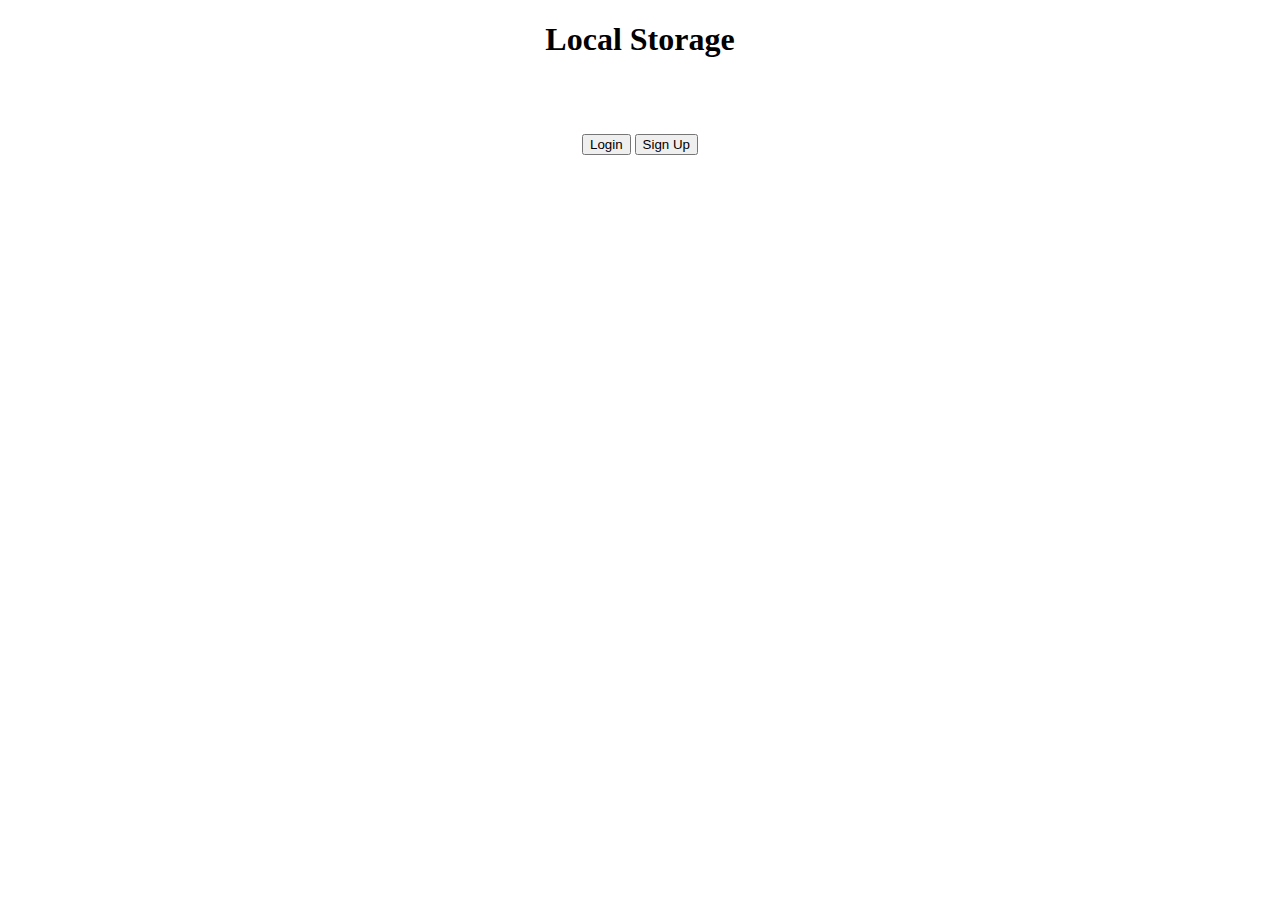
<file: index.html>
<!DOCTYPE html>
<html>
<body>

<link rel="stylesheet" type="text/css" href="login.css">

<div align="center">
<h1>Local Storage</h1><br><br><br>
<button type="submit" onclick="log()">Login</button>
<button type="submit" onclick="enter()">Sign Up</button>
</div>

<script type="text/javascript" src="login.js"></script>

</body>
</html>
</file>
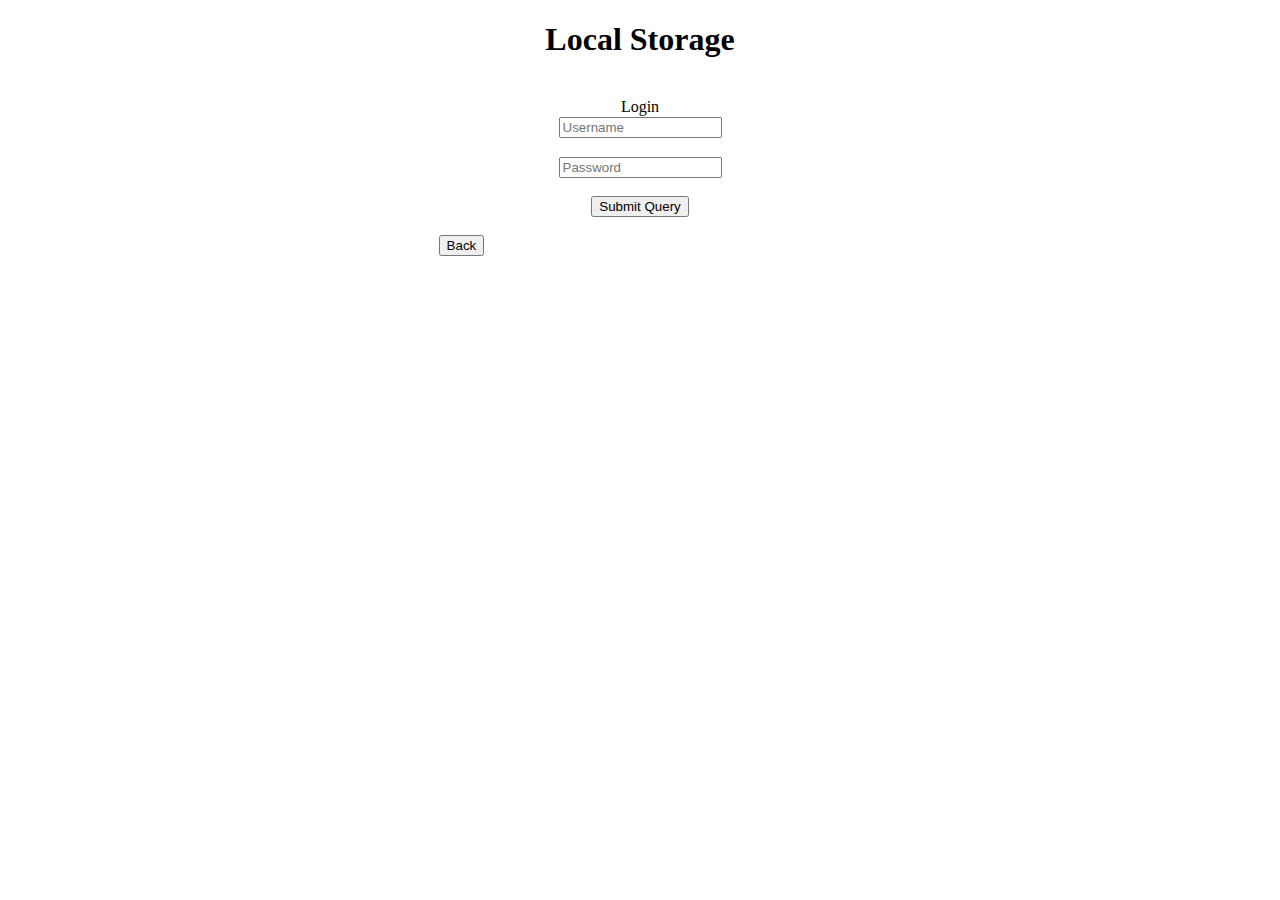
<file: login.html>
<!DOCTYPE html>
<html>
<body>
<link rel="stylesheet" type="text/css" href="login.css">
<div align="center">
<h1>Local Storage</h1><br>
<div align="center">Login</div>
<form id="getval" method="get">
<input type="text" id="userName" value="" placeholder="Username"><br><br>
<input type="password" id="userPw" value="" placeholder="Password" required><br><br>
<button type="submit" value="loginValidate" onclick="validate()">Submit Query</button>
</form>
<div>
<br>
  <div><div id="invalid">&nbsp</div>
  <button type="submit" id="callback" onclick="aback()">Back</button>
  </div>
</div>
<script type="text/javascript" src="login.js"></script>
<script type="text/javascript" src="storage.js"></script>
</body>
</html>
</file>
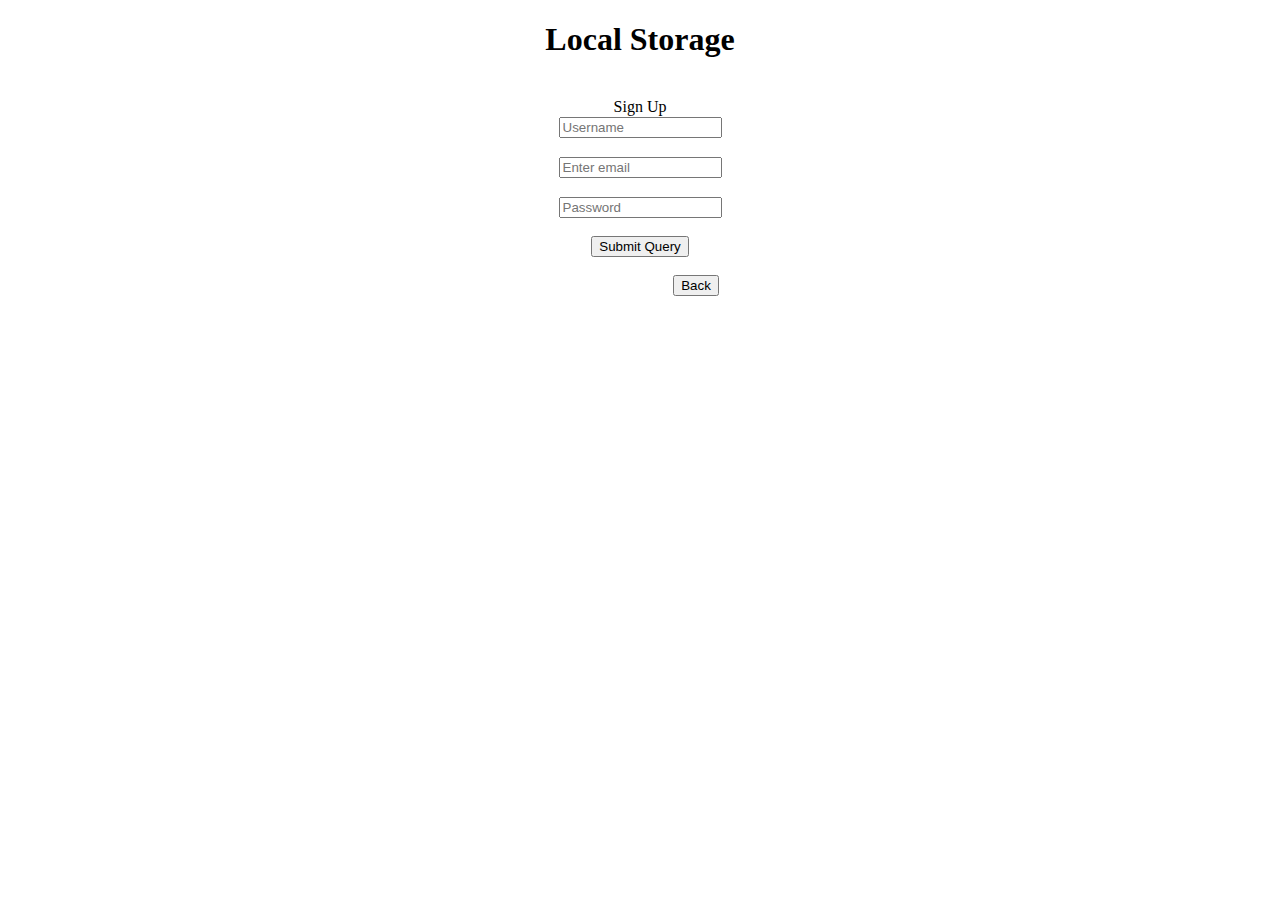
<file: sign-up.html>
<!DOCTYPE html>
<html>
<body>
<link rel="stylesheet" type="text/css" href="login.css">
<div align="center">
<h1>Local Storage</h1><br>
<div align="center">Sign Up</div>
<form id="user-entry" method="get">
<input type="text" id="sname" value="" placeholder="Username"><br><br>
<input type="email" id="email" value="" placeholder="Enter email"><br><br>
<input type="password" id="spass" value="" placeholder="Password" required><br><br>
<button type="submit" id="loginStore" onClick="store()">Submit Query</button>
</form>
<br><button id="back" type="submit" onclick="aback()">Back</button>
</div>

<script type="text/javascript" src="login.js"></script>
<script type="text/javascript" src="storage.js"></script>
</body>
</html>
</file>
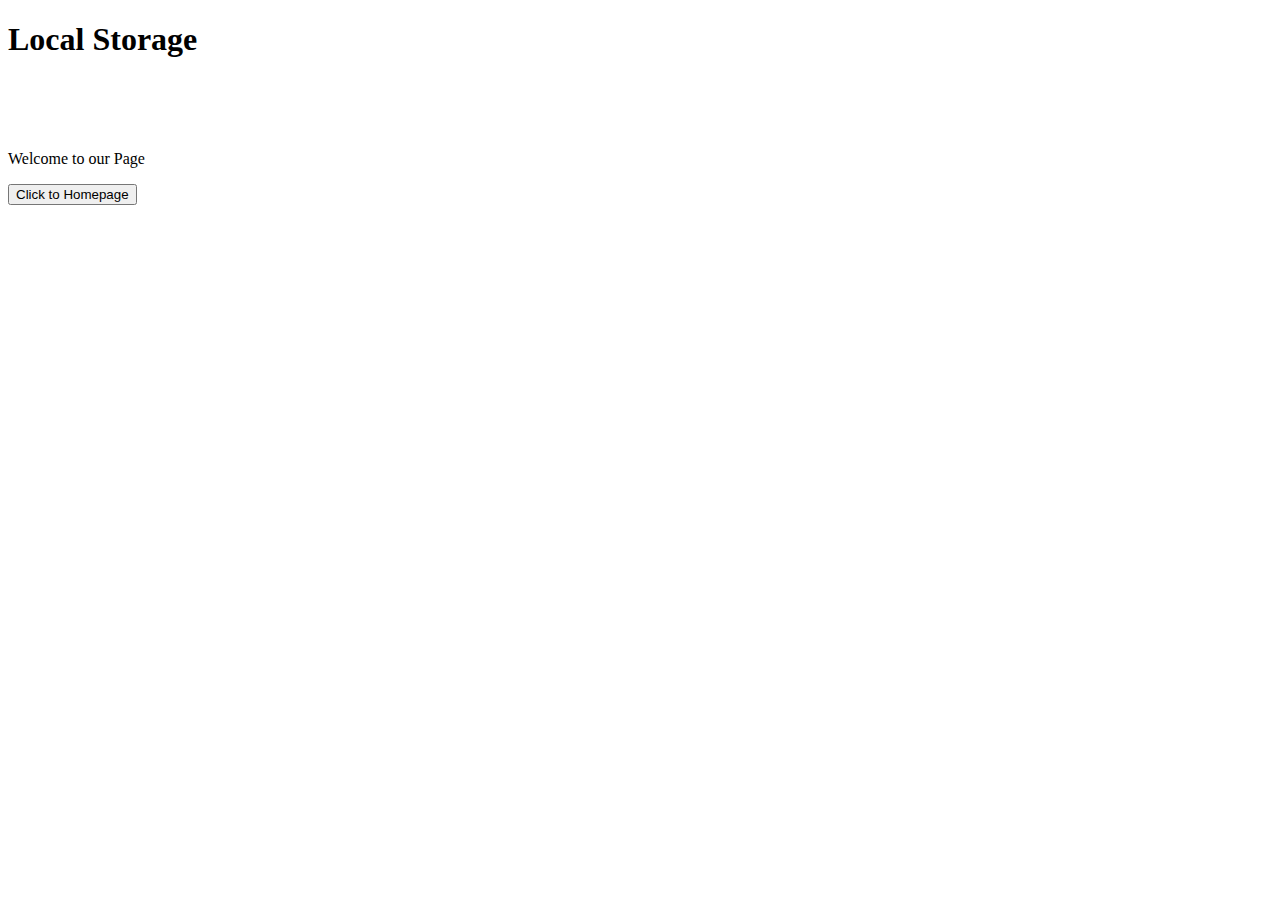
<file: welcome.html>
<!DOCTYPE html>
<html>
<body>
<h1>Local Storage</h1><br><br><br>

<p>Welcome to our Page</p>

<button type="submit" onclick="aback()">Click to Homepage</button>


<script type="text/javascript" src="login.js"></script>
</body>
</html>
</file>
<file: login.css>
input#sname, input#spass, input#email, input#userName, input#userPw {
    width: 155px;
    margin: 1px 0px 0px 0px;
} 

button#back {
    margin-left: 112px;
}

button#callback {
    float: left;
    margin-left: 58px;
}

div#invalid {
    margin-left: 150px;
    width: 222.6px;
    float: left;
}
</file>
